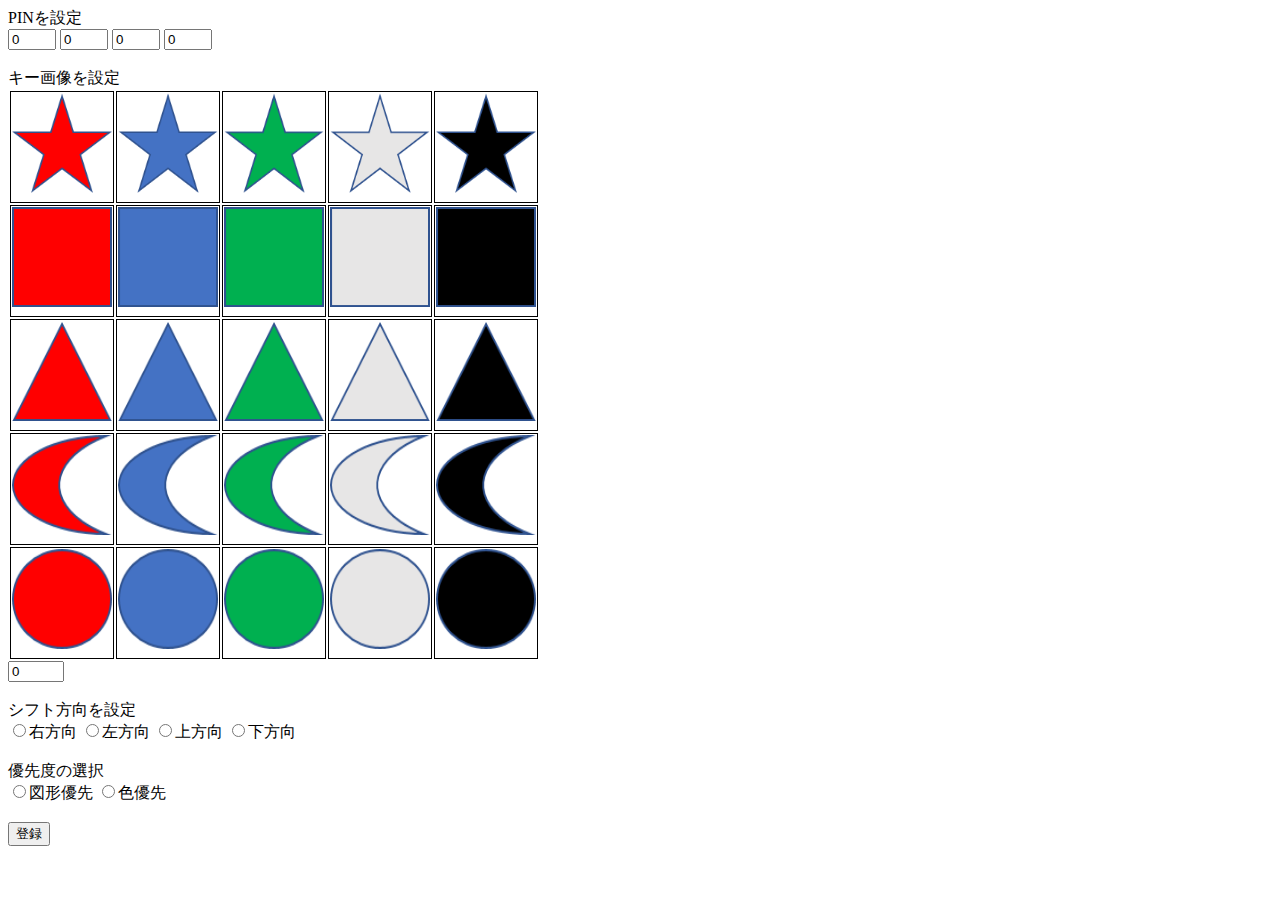
<file: index.html>
<!DOCTYPE html>
<html lang="ja">
<head>
    <meta charset="UTF-8">
    <meta http-equiv="X-UA-Compatible" content="IE=edge">
    <meta name="viewport" content="width=device-width, initial-scale=1.0">
    <title>実験用WEBページ</title>
</head>
<body>
    <script>location.href = "html/touroku.html"</script>
</body>
</html>
</file>
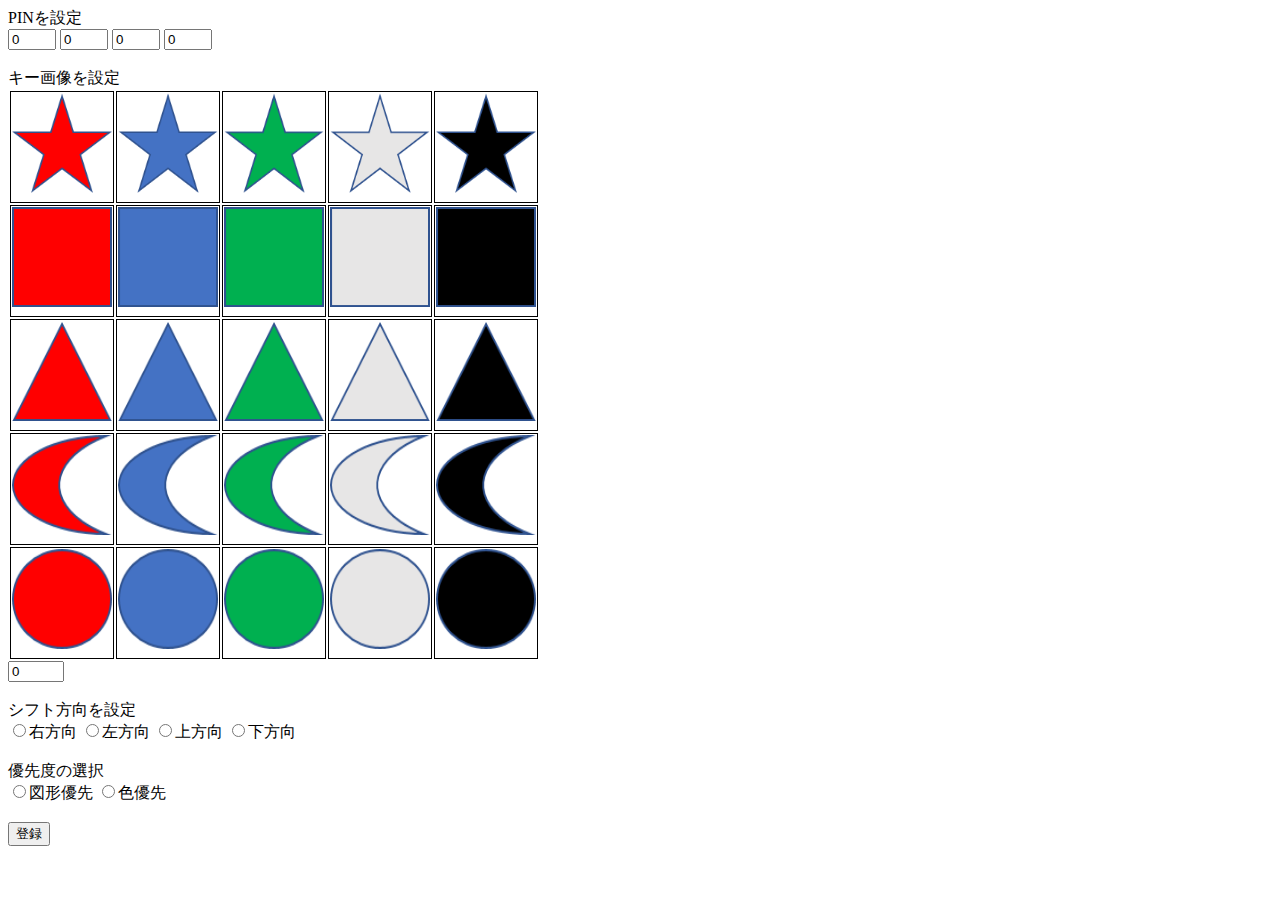
<file: top.html>
<!DOCTYPE html>
<html lang="ja">
<head>
    <meta charset="UTF-8">
    <meta http-equiv="X-UA-Compatible" content="IE=edge">
    <meta name="viewport" content="width=device-width, initial-scale=1.0">
    <title>top</title>
</head>
<body>
    <script>location.href = "html/touroku.html"</script>
</body>
</html>
</file>
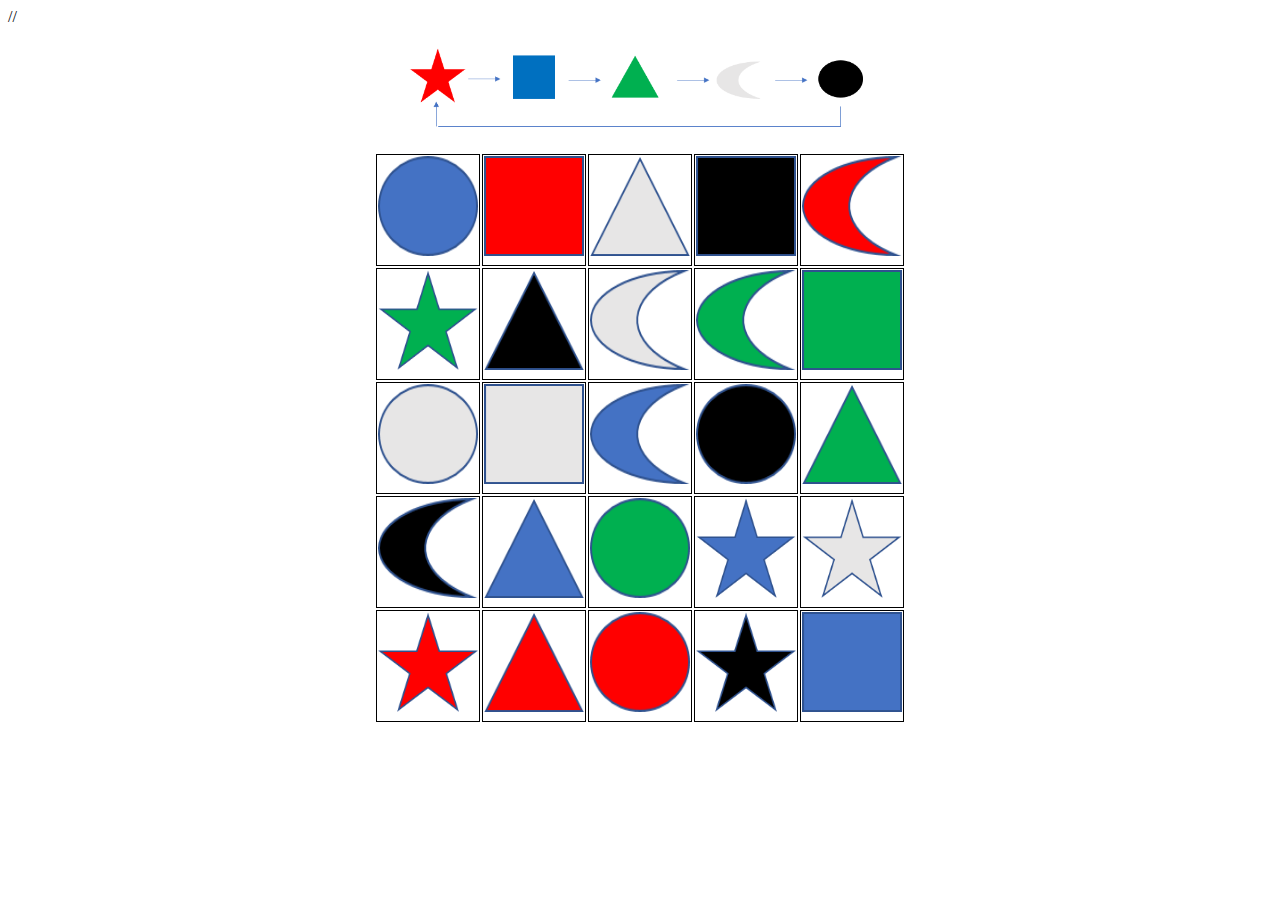
<file: html/main.html>
<!DOCTYPE html>
<html lang="ja">
<head>
    <meta charset="UTF-8">
    <meta http-equiv="X-UA-Compatible" content="IE=edge">
    //<meta name="viewport" content="width=device-width, initial-scale=1.0">
    <meta name="viewport" content="target-densitydpi=device-dpi, width=960, maximum-scale=1.0, user-scalable=yes">
    <link rel="stylesheet" href="css/main.css">
    <title>検査</title>
</head>
<body>
    <!- ヒント図形 ->
    <p id="zukei_iro"><img src="info/zukei_iro.png" alt="zukei_iro"></p>
    <!- 盤面 ->
        <table id="field"></table>
        <script type="text/javascript" src="js/main.js"></script>
        <script type="text/javascript" src="js/main_shift.js"></script>
</body>
</html>
</file>
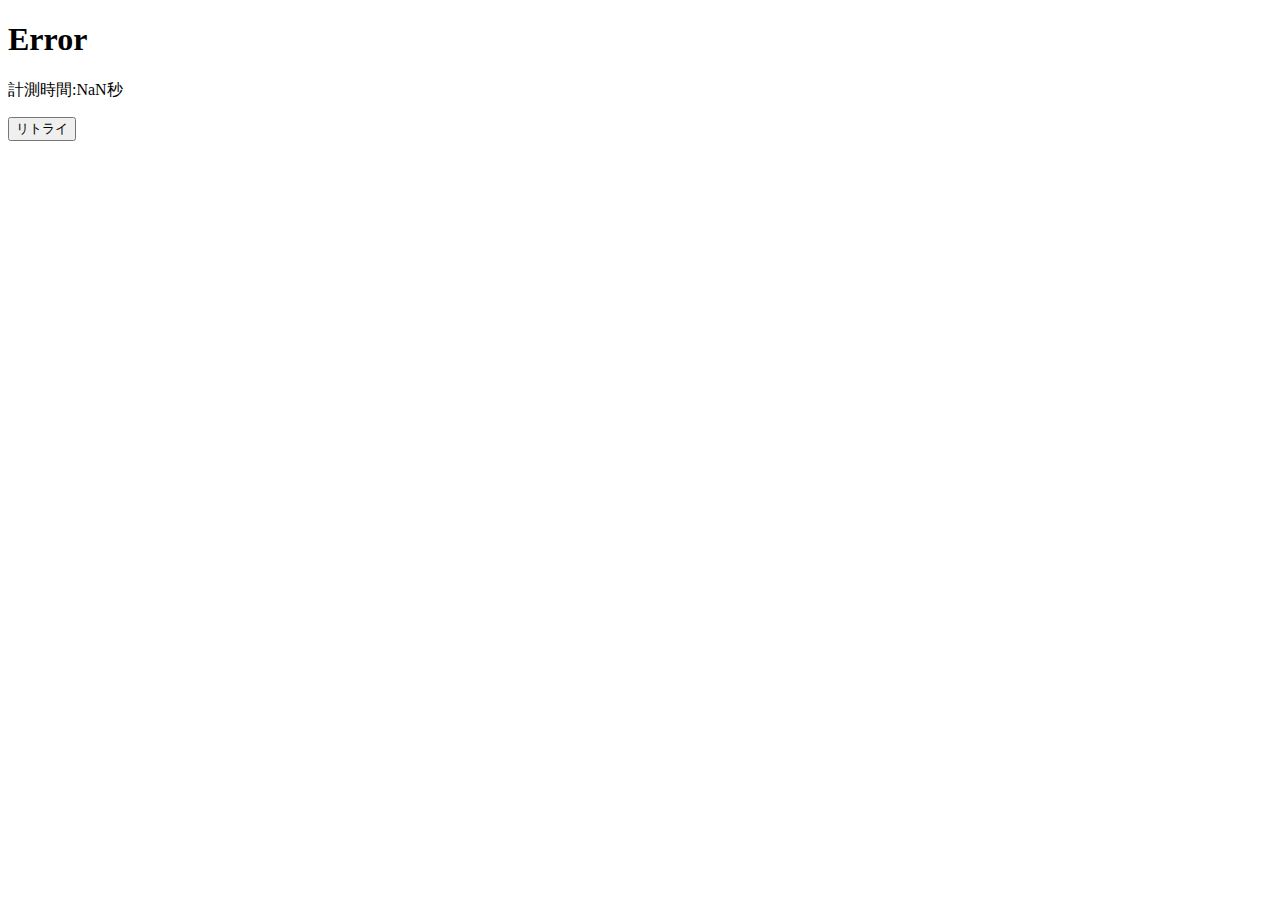
<file: html/result.html>
<!DOCTYPE html>
<html lang="ja">
<head>
    <meta charset="UTF-8">
    <meta http-equiv="X-UA-Compatible" content="IE=edge">
    <meta name="viewport" content="width=device-width, initial-scale=1.0">
    <title>結果</title>
</head>
<body>
    <h1 id="result"></h1>
    <p>計測時間:<span id="time"></span>秒</p>


    <script type="text/javascript" src="js/result.js"></script>
    <p><input type="button" name="return" value="リトライ" onclick="history.back()"></p>
</body>
</html>
</file>
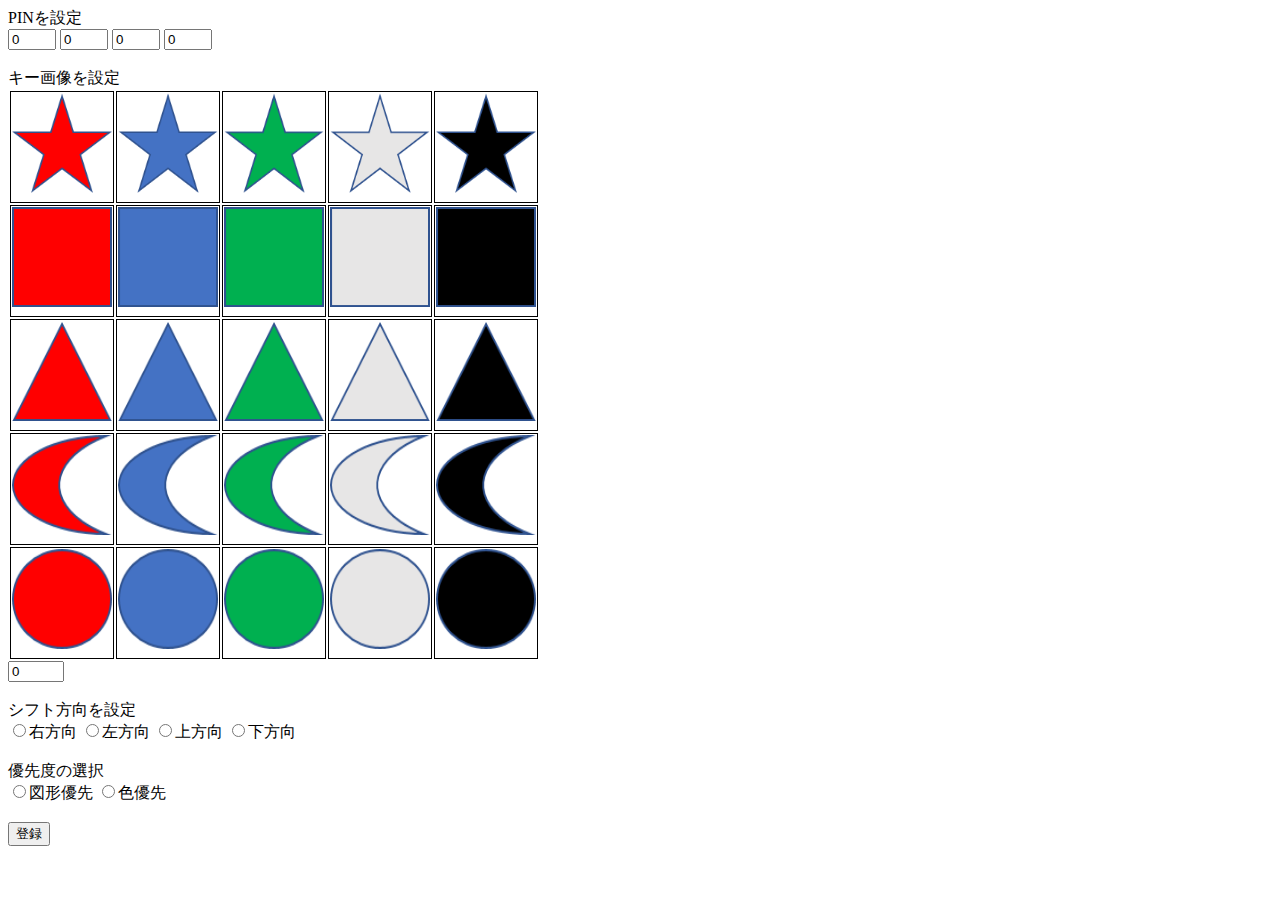
<file: html/touroku.html>
<!DOCTYPE html>
<html lang="ja">

<head>
    <meta charset="UTF-8">
    <meta http-equiv="X-UA-Compatible" content="IE=edge">
    <meta name="viewport" content="target-densitydpi=device-dpi, width=960, maximum-scale=1.0, user-scalable=yes">
    <link rel="stylesheet" href="css/touroku.css">
    <title>登録</title>
</head>

<body>
    <form id="form" name="form" method="POST">
        <a>PINを設定</a><br>
        <input type="number" id="pin0" name="pin0" min="0" max="4" value="0">
        <input type="number" id="pin1" name="pin1" min="0" max="4" value="0">
        <input type="number" id="pin2" name="pin2" min="0" max="4" value="0">
        <input type="number" id="pin3" name="pin3" min="0" max="4" value="0"><br><br>

        <a>キー画像を設定</a><br>
        <!- 盤面 ->
        <table id="field"></table>
        <input id="key_img" type="number" name="key_img" min="0" max="24" oninput="sliceMaxLength(this, 2)" value="0"><br><br>

        <a>シフト方向を設定</a><br>
        <input type="radio" id="right" name="shift" value="0"><label for="right">右方向</label>
        <input type="radio" id="left" name="shift" value="1"><label for="left">左方向</label>
        <input type="radio" id="top" name="shift" value="2"><label for="top">上方向</label>
        <input type="radio" id="down" name="shift" value="3"><label for="down">下方向</label><br><br>

        <a>優先度の選択</a><br>
        <input type="radio" id="vertex" name="priority" value="0"><label for="vertex">図形優先</label>
        <input type="radio" id="color" name="priority" value="1"><label for="color">色優先</label><br><br>

        <button type="button" id="submit" name="submit" onclick="update_property()">登録</button>
    </form>

    <script type="text/javascript" src="js/touroku.js"></script>

</body>

</html>
</file>
<file: html/css/main.css>
#zukei_iro{
    top: 20px;
}

#zukei_iro img{
    width : 500px ; 
    display: block;
    margin: auto;
}

#field{
    margin: auto;
}

#field td {
    border: 1px solid black;
    width: 50px;
    height: 50px;
    background-color: rgb(255, 255, 255);
    text-align: center;
    vertical-align: middle;
    table-layout: fixed;
    padding: 1px 1px 1px 1px;
    font-size: 33px;
}
</file>
<file: html/css/touroku.css>
#field td {
    border: 1px solid black;
    width : 50px; 
    height: 50px;
    background-color: rgb(255, 255, 255);
    text-align: center;
    vertical-align: middle;
    table-layout: fixed;
    padding: 1px 1px 1px 1px;
    font-size: 33px;
}
</file>
